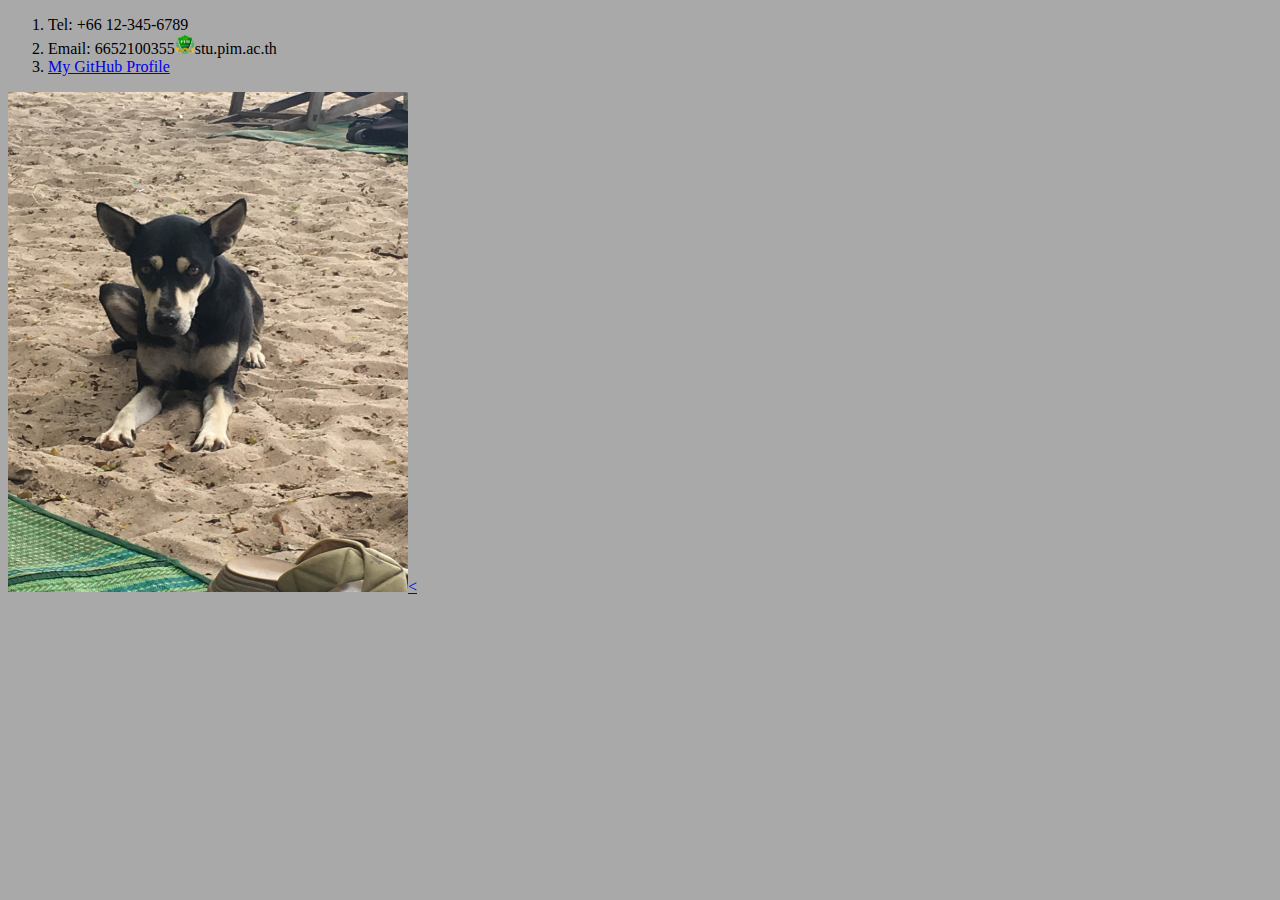
<file: contact.html>
<!DOCTYPE html>
<html lang="en">

<head>
    <meta charset="UTF-8">
    <meta name="viewport" content="width=device-width, initial-scale=1.0">
    <title>Document</title>
</head>

<body style="background-color: darkgrey;">
    <div class="Middle">
        <ol>
            <li>Tel: +66 12-345-6789</li>
            <li>Email: 6652100355<img src="Logo_PIM.png" alt="@ symbol" style="width: 20px; height: 20px;">stu.pim.ac.th</li>
            <li><a href="https://github.com/MkWalmare"> My GitHub Profile</a> </li>
        </ol>
    </div>
    <a href="https://youtu.be/dQw4w9WgXcQ?si=WY4QFs0VsGgleed2"><img src="Dog.jpg" alt="DOG" width="400" height="500"><
</body>

</html>
</file>
